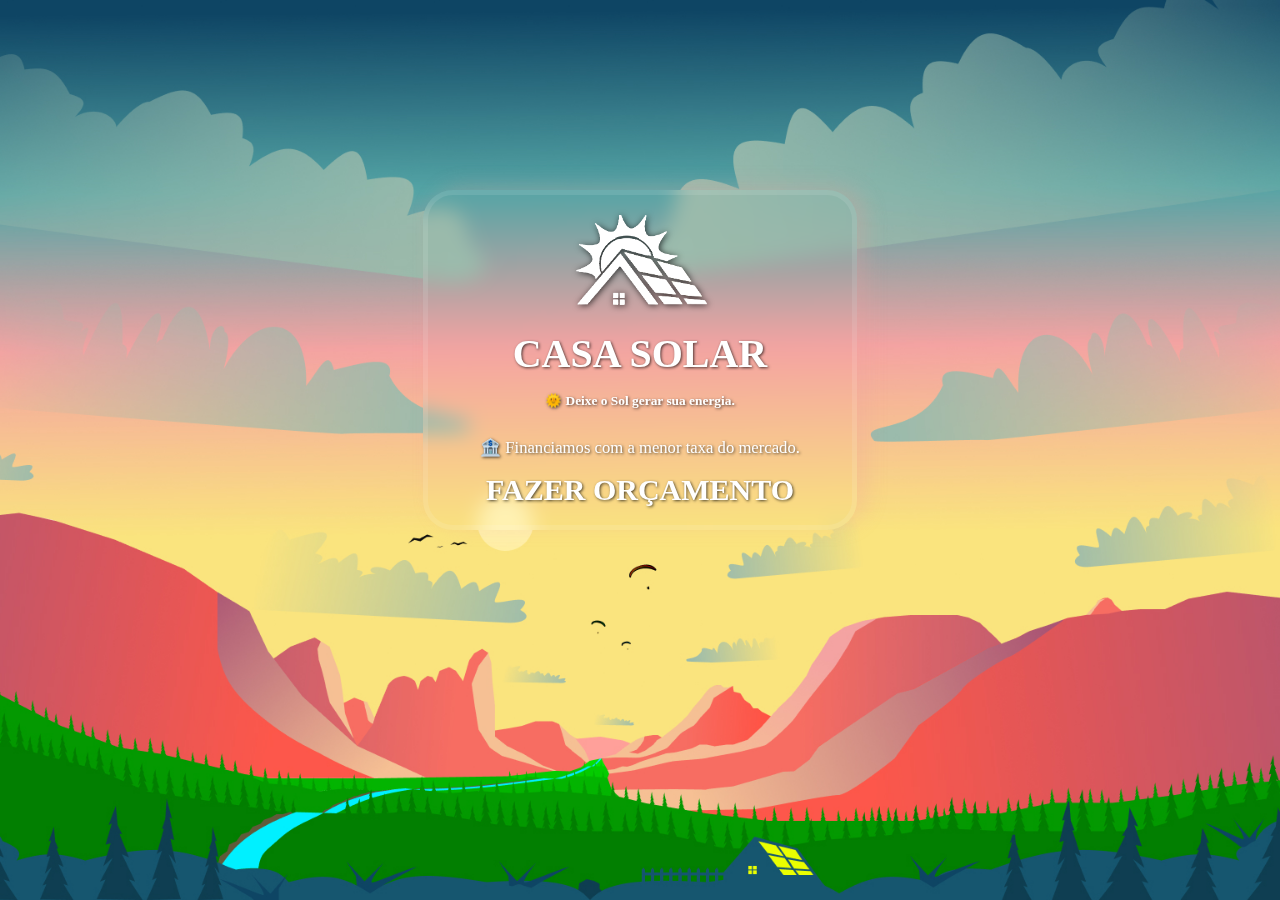
<file: public/index.html>
<!DOCTYPE html>
<html lang="pt-BR">
<head>
    <meta charset="UTF-8">
    <meta http-equiv="X-UA-Compatible" content="IE=edge">
    <meta name="viewport" content="width=device-width, initial-scale=1.0">
    <link rel="stylesheet" href="css/style.css">
    <link rel="icon" href="img/logo.png">
    <title>Casa Solar</title>
</head>
<body>
      <div class="container">
        <div class="box">
          <nav class="logo">
            <img src="img/logo.png" alt="Logo">
            <h1>CASA SOLAR</h1>
              <h6>🌞 Deixe o Sol gerar sua energia.</h6>
                <small>🏦 Financiamos com a menor taxa do mercado.</small></p>
                <div class="botao">
                  <a class="link" target="_blank" href="#">FAZER ORÇAMENTO</a>
                </div>
          </nav>
        </div>
      </div>
</body>
</html>
</file>
<file: public/css/style.css>
@charset "UTF-8";

@font-face {
    font-family: 'Comic Sans MS', Comic Sans, cursive;
    src: url(../font/markerfelt-normal.ttf);
}

body{
    margin: 0;
    padding: 0;
    box-sizing: border-box;

    font-family: 'Comic Sans MS', Comic Sans, cursive;

    background: url(../img/PancasLand.jpg);
    background-repeat: no-repeat;
    background-size: cover;
    background-position: center bottom;
    background-attachment: fixed;
}

.container{
    height: 80vh;
    width: 100%;
    position: relative;
    display: flex;
    justify-content: center;
    align-items: center;
    line-height: 15px;
}

.logo img{
    display: inline-block;
    width: 50%;
    margin-top: auto;
    filter: drop-shadow(1px 1px 3px rgba(0, 0, 0, 0.7));
}

.container .box{
    color: rgb(255, 255, 255);
    text-shadow: 1px 1px 3px rgba(0, 0, 0, 0.7);
    font-size: 20px;
    font-weight: 500;
    margin: auto;
    justify-content: center;
    text-align: center;
    height: auto;
    width: 20%;
    padding: 20px;
    z-index: 10;
    display: flex;
    position: relative;
    border: 5px solid rgba(255, 255, 255, 0.1);
    border-radius: 30px;
    backdrop-filter: blur(10px);
    box-shadow: 10px -4px 20px rgba(238, 158, 158, 0.25);
}

.botao .link{
    line-height: 30px;
    width: auto;
    height: 50%;
    padding: 5px;
    border-radius: 10px;
    border: none;
    outline: none;
    cursor: pointer;
}

a{
    font-size: 30px;
    font-weight: 600;
    color: white;
    text-decoration: none;
}

a:visited{
    color: inherit;
}


a:hover{
    color: rgb(252, 83, 83);
    transition: .5s;
}

.botao{
	animation: pulse 1s infinite;
	margin: 0 auto;
	display: table;
	margin-top: 0px;
	animation-direction: alternate;
	-webkit-animation-name: pulse;
	animation-name: pulse;
}
@-webkit-keyframes pulse {
        0% {
        -webkit-transform: scale(1);
    }
    100% {
        -webkit-transform: scale(1.1);
    }
    } @keyframes pulse {
        0% {
        transform: scale(1);
    }
    100% {
        transform: scale(1.1);
    }
}


@media screen and (max-width: 1649px){
    .container .box{
        width: 30%;
    }
}

@media screen and (max-width: 1099px){
    .container .box{
        width: 40%;
    }
}

@media screen and (max-width: 825px){
    .container .box{
        width: 50%;
    }
}

@media screen and (max-width: 660px){
    .container .box{
        width: 60%;
    }
}

@media screen and (max-width: 550px){
    .container .box{
        width: 70%;
    }
}
</file>
